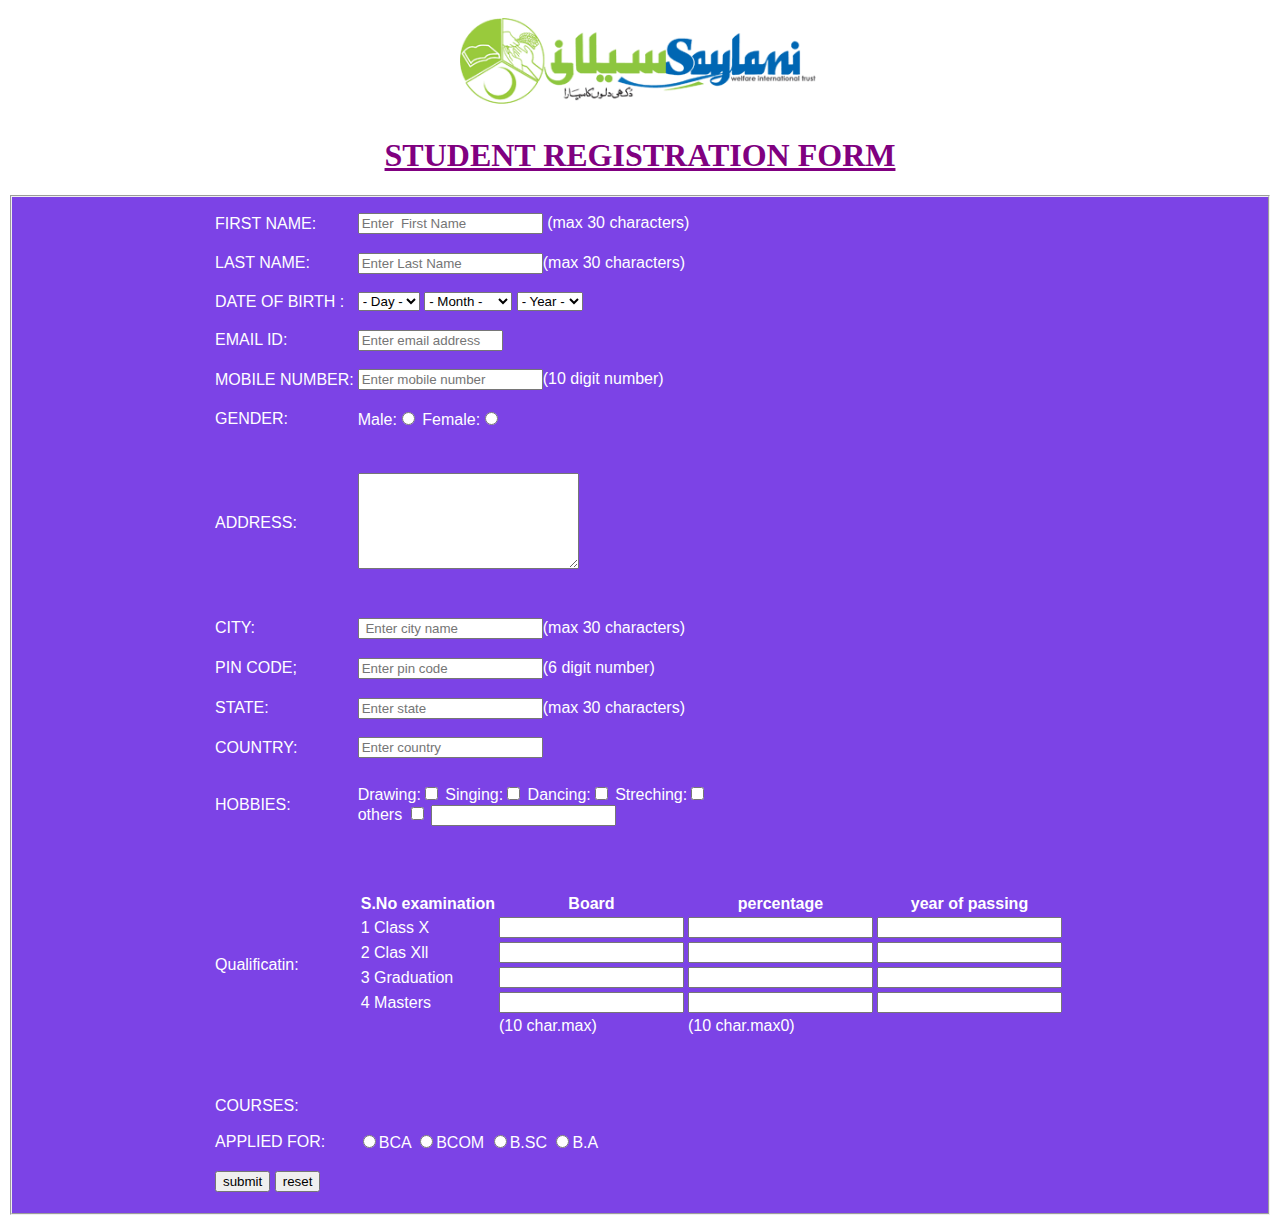
<file: index.html>
<!DOCTYPE html>
<html lang="en">
<head>
<title>Registeration Form</title>
 <link rel="stylesheet" href="Style.css">
</head>



<body>
    <div class="front">
    <center>
    <img  src="./download (1).png" alt="sylani_logo">
    <h1 class="styleing">STUDENT REGISTRATION FORM</h1>
<!--registeration form-->
 <form action="submit.html">
<fieldset>
 <table  height="1000">
<!--first name-->
  <tr>
 <td><label for="first name"> FIRST NAME:</label></td>
 <td>
<input required type="text" name="FIIRST NAME" placeholder="Enter  First Name" maxlength="30" id="first-name" > (max 30 characters)
</td>
</tr>
<!--last name-->
    <tr>
    <td><label for="last name">LAST NAME:</label></td>
    <td><input required type="text" name="LAST NAME:" placeholder="Enter Last Name"  maxlength="30" id="last-name">(max 30 characters)
      </td>
      </tr>
<!-- date_of_birth -->
<tr>
 <td>
<label for="date_of_birth">DATE OF BIRTH :</label></td>
<!-- date list -->
      <td>
<select name="day" >        
<option>- Day -</option>
<option value="1">1</option>
<option value="2">2</option>
<option value="3">3</option>
<option value="4">4</option>
<option value="5">5</option>
<option value="6">6</option>
<option value="7">7</option>
<option value="8">8</option>
<option value="9">9</option>
<option value="10">10</option>
<option value="11">11</option>
<option value="12">12</option>
<option value="13">13</option>
<option value="14">14</option>
<option value="15">15</option>
<option value="16">16</option>
<option value="17">17</option>
<option value="18">18</option>
<option value="19">19</option>
<option value="20">20</option>
<option value="21">21</option>
<option value="22">22</option>
<option value="23">23</option>
<option value="24">24</option>
<option value="25">25</option>
<option value="26">26</option>
<option value="27">27</option>
<option value="28">28</option>
<option value="29">29</option>
<option value="30">30</option>
<option value="31">31</option>
</select>
<select name="DOBMonth">
<option>- Month -</option>
<option value="January">January</option>
<option value="Febuary">Febuary</option>
<option value="March">March</option>
<option value="April">April</option>
<option value="May">May</option>
<option value="June">June</option>
<option value="July">July</option>
<option value="August">August</option>
<option value="September">September</option>
<option value="October">October</option>
<option value="November">November</option>
<option value="December">December</option>
</select>
<select name="DOBYear">
<option>- Year -</option>
<option value="2020">2020</option>
<option value="2019">2019</option>
<option value="2018">2018</option>
<option value="2017">2017</option>
<option value="2016">2016</option>
<option value="2015">2015</option>
<option value="2014">2014</option>
<option value="2013">2013</option>
<option value="2012">2012</option>
<option value="2011">2011</option>
<option value="2010">2010</option>
<option value="2009">2009</option>
<option value="2008">2008</option>
<option value="2007">2007</option>
<option value="2006">2006</option>
<option value="2005">2005</option>
<option value="2004">2004</option>
<option value="2003">2003</option>
<option value="2002">2002</option>
<option value="2001">2001</option>
<option value="2000">2000</option>
<option value="1999">1999</option>
<option value="1998">1998</option>
<option value="1997">1997</option>
<option value="1996">1996</option>
<option value="1995">1995</option>
<option value="1994">1994</option>
<option value="1993">1993</option>
<option value="1992">1992</option>
<option value="1991">1991</option>
<option value="1990">1990</option>
<option value="1989">1989</option>
<option value="1988">1988</option>
<option value="1987">1987</option>
<option value="1986">1986</option>
<option value="1985">1985</option>
<option value="1984">1984</option>
<option value="1983">1983</option>
<option value="1982">1982</option>
<option value="1981">1981</option>
<option value="1980">1980</option>
<option value="1979">1979</option>
<option value="1978">1978</option>
<option value="1977">1977</option>
<option value="1976">1976</option>
<option value="1975">1975</option>
<option value="1974">1974</option>
<option value="1973">1973</option>
<option value="1972">1972</option>
<option value="1971">1971</option>
<option value="1970">1970</option>
<option value="1969">1969</option>
<option value="1968">1968</option>
<option value="1967">1967</option>
<option value="1966">1966</option>
<option value="1965">1965</option>
<option value="1964">1964</option>
<option value="1963">1963</option>
<option value="1962">1962</option>
<option value="1961">1961</option>
<option value="1960">1960</option>
<option value="1959">1959</option>
<option value="1958">1958</option>
<option value="1957">1957</option>
<option value="1956">1956</option>
<option value="1955">1955</option>
<option value="1954">1954</option>
<option value="1953">1953</option>
<option value="1952">1952</option>
<option value="1951">1951</option>
<option value="1950">1950</option>
<option value="1949">1949</option>
<option value="1948">1948</option>
<option value="1947">1947</option>
<option value="1946">1946</option>
<option value="1945">1945</option>
<option value="1944">1944</option>
<option value="1943">1943</option>
<option value="1942">1942</option>
<option value="1941">1941</option>
<option value="1940">1940</option>
<option value="1939">1939</option>
<option value="1938">1938</option>
<option value="1937">1937</option>
<option value="1936">1936</option>
<option value="1935">1935</option>
<option value="1934">1934</option>
<option value="1933">1933</option>
<option value="1932">1932</option>
<option value="1931">1931</option>
<option value="1930">1930</option>
</select> </td>
</tr>
 <!--email id-->
 <tr>
<td><label for="Email ID"> EMAIL ID: </label></td>
<td><input  required type="email" name="EMAIL ID" maxlength="30" size="15"placeholder="Enter email address"></td>
</tr>
 <!--mobile no-->
<tr>
<td><label for="Mobile NO"> MOBILE NUMBER:</label></td>
<td><input  required type="number" name="MOBILE NUMBER" placeholder="Enter mobile number" maxlength="10">(10 digit number)</td>
</tr>
<!--gender-->
<tr>
<td> <label for="GENDER">GENDER:</label>                               
<td> 
Male:<input required type="radio" name="GENDER" value="MALE" id="male">
Female:<input   required type="radio" name="GENDER" value="Female" id="female">
</td>
</tr>
 <!--adress-->
 <tr>
<td><label for="adress"> ADDRESS:</label></td>
<td><textarea  reguired name="address" cols="25" rows="6"></textarea></td>
</tr>
<!--city-->
<tr>
    <td>
        <label for="city">CITY:</label>
    </td>
    <td>
        <input type="text" required name="city" id="city" placeholder=" Enter city name" maxlength="30">(max 30 characters)
    </td>
</tr>
<!--pin code-->
<tr>
    <td>
        <label for="pin-code">PIN CODE;</label>
    </td>
    <td>
        <input type="password" required name="pin code" id="pin-code" placeholder="Enter pin code">(6 digit number)
    </td>
    <!--state-->
    <tr>
   <td>
    <label for="state"></label>STATE:
</td>
<td>
<input type="text" required placeholder="Enter state" maxlength="30" name="state" id="state">(max 30 characters)
</td>
</tr>
<!--country-->
<tr>
    <td>
        <label for="country">COUNTRY:</label>
    </td>
    <td>
    <input type="text" required name="country" id="country" placeholder="Enter country" maxlength="30">
</td>
</tr>
<!--hobbies-->
<tr>
 <td>
     <label for="hobbies">HOBBIES:</label>
    </td>
   <td> 
    Drawing:<input type="checkbox" name="hobbies" id="drawing" value="drawing">
    Singing:<input type="checkbox" name="hobbies" id="singing" value="singing">
    Dancing:<input type="checkbox" name="hobbies" id="dancing" value="dancing">
    Streching:<input type="checkbox" name="hobbies" id="streching" value="singing">
   <br>
    <label for="others">others</label>
    <input type="checkbox">
    <input type="text" name="others" id="others">
</td> 
</tr>
<!--Qualification-->
<td>
        <label for="Qualification">Qualificatin:</label>
</td>
   <td>
       <table>
    <!--table-->
    <tr>
    <th>S.No examination </th>
    <th>Board</th>
    <th>percentage</th>
    <th>year of passing</th>  
   </tr>
<!--row 1-->
    <tr>
     <td>1 Class X</td>
     <td><input type="text" name=' s.no examination'id="Qualificatin" ></td>
     <td><input type="text" name='Board'      id="Qualificatin" ></td>
     <td><input type="text" name="percentage" id="Qualificatin" ></td>
     </tr>  
 <!--row 2-->
     <tr>
          <td>2 Clas Xll</td>
         <td><input type="text" name='s.no examination'id="Qualificatin" ></td>
         <td><input type="text" name='Board'      id="Qualificatin" ></td>
         <td><input type="text" name="percentage" id="Qualificatin" ></td>
          </tr>
 <!--row 3-->
<tr>
    
    <td> 3 Graduation</td>
    <td><input type="text" name='s.no examination'id="Qualificatin" ></td>
    <td><input type="text" name='Board'      id="Qualificatin" ></td>
    <td><input type="text" name="percentage" id="Qualificatin" ></td>

</tr>
<!--row 4-->
<tr>
    
    <td>4 Masters</td>
    <td><input type="text "name='examination'id="Qualificatin" ></td>
    <td><input type="text" name='Board'      id="Qualificatin" ></td>
    <td><input type="text" name="percentage" id="Qualificatin" ></td>
</tr>
<tr>
    
    <td></td>
    <td>(10 char.max)</td>
    <td> (10 char.max0)</td>
</tr>
</table>
    <!--course-->
<tr>
    <td><label for="courses">COURSES:</label></td>
<tr>
    <td> <label for="APPLIED FOR">APPLIED FOR:</label></td>
    <!--course select-->
    <td>
<input type="radio" name="applied for" value="BCA">BCA
 <input type="radio" name="applied for" value="BCOM">BCOM
 <input type="radio" name="applied for" value="B.SC">B.SC
<input type="radio" name="applied for" value="B.A">B.A
    </td>
    </tr>
 <!--submit-->

<td>
 <button  align="center" type="submit">submit</button>
  <button align="center" type="reset">reset</button>
</td>




</table>
</fieldset>
</form>
</center>
</div>

</body>

</html>
</file>
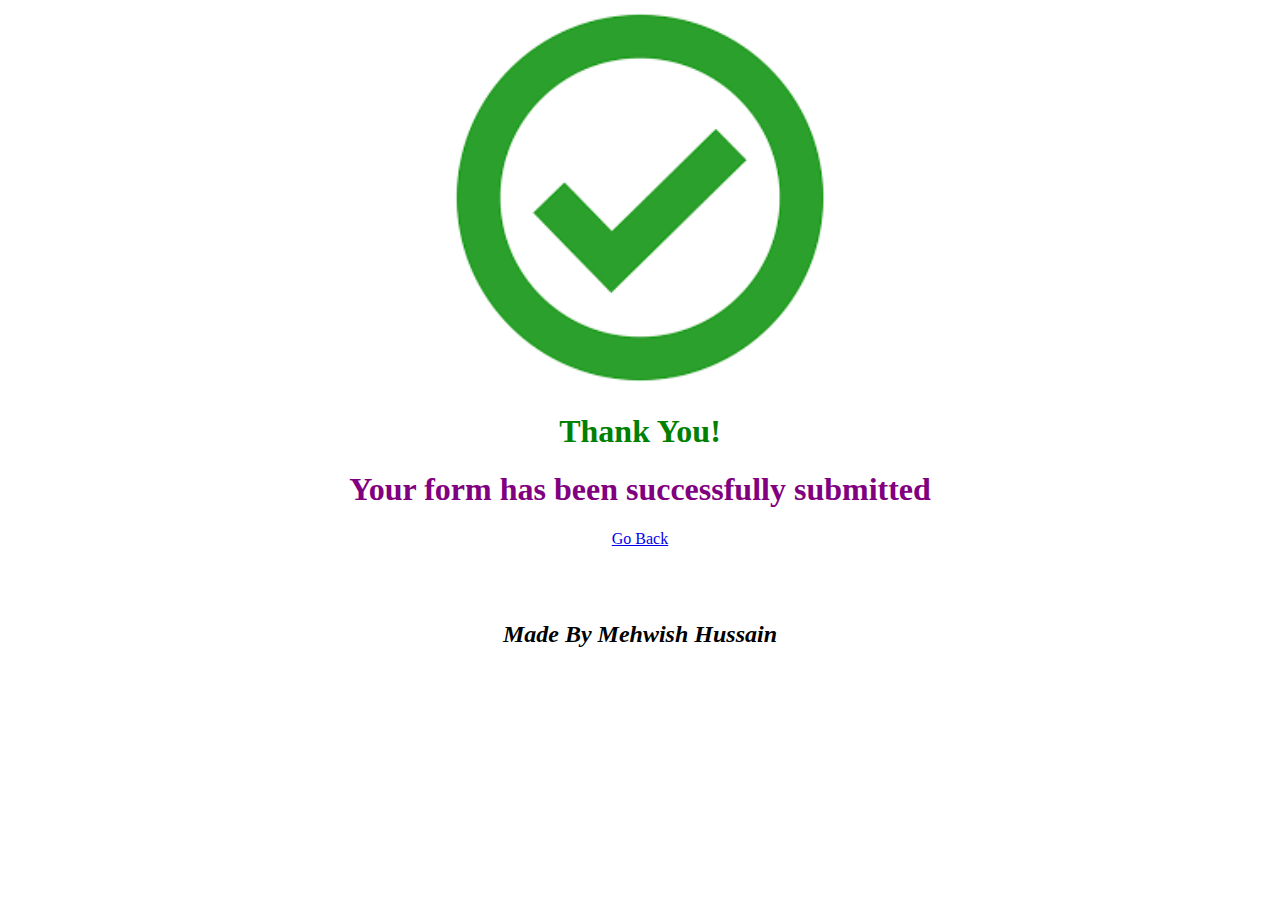
<file: submit.html>
<!DOCTYPE html>
<html lang="en">
<head>
    <title>Document</title>
</head>
<link rel="stylesheet" href="Style.css">
<body>
<!--image-->
 <center>
  <img src="images.png" alt="ok logo" class="logo">

<!--HEADING-->
  <h1 class="headingone">Thank You!</h1>

  <!--hEADING 2-->
  <h1 id="purple" >Your form has been successfully submitted</h1>

  <!--BACK-->
 <a href="index.html">Go Back</a>
</center>
<br>
<br>
<br>

<h2 align="center"> <i>Made By Mehwish Hussain </i></h2>
</body>
</html>
</file>
<file: Style.css>
body{
    text-align: center;
}
.styleing{
    color: purple;
    text-decoration:underline ;
    text-align: center;
    
}

.headingone {
    color: green;
}
#purple{
    color:purple}

fieldset{
    background-color: rgb(124, 67, 230);
    widows: 65px;
}
tr{
    
    font-family: Arial;
    color: white;
}
img{
     width: 30%;
}
.frony{
    margin: 5px auto 5px auto;
}
</file>
